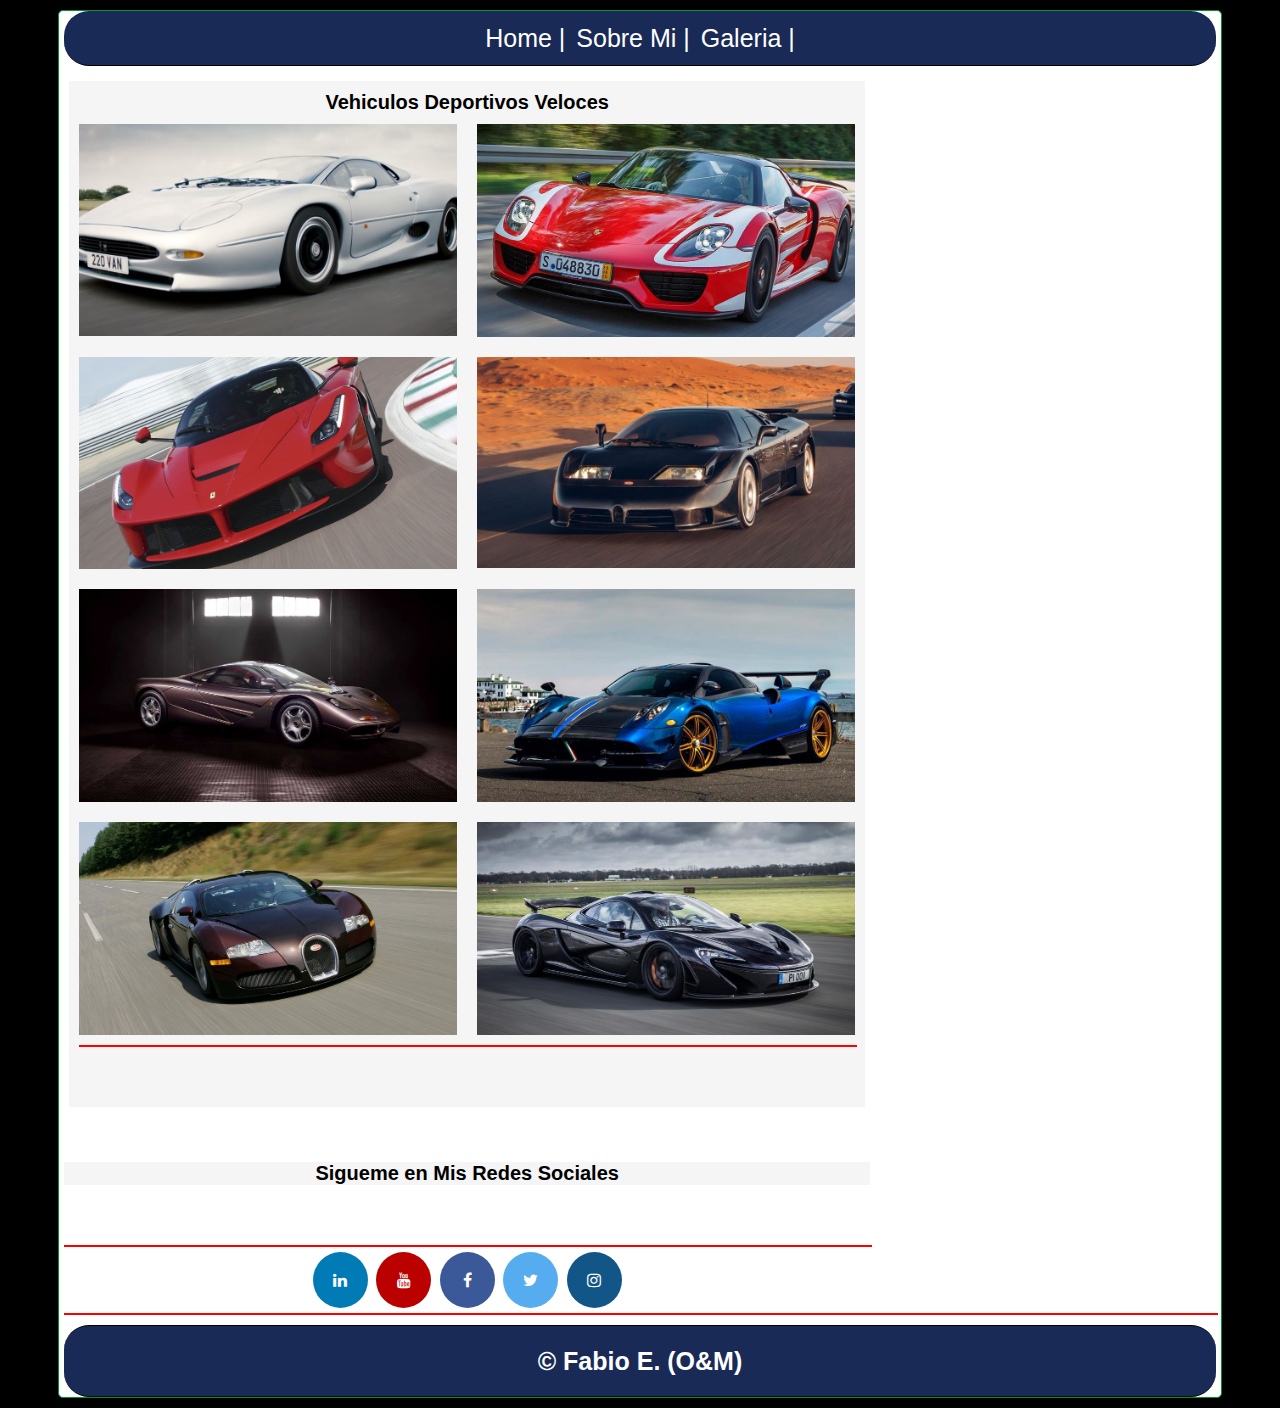
<file: Galeria.html>
<!DOCTYPE html>
<html lang="en">

<head>
  <!--SECCION DE META DATA-->
 <meta charset="UTF-8" />
  <link rel="shortcut icon" href="icono.png" type="image/x-icon">
  <meta http-equiv="X-UA-Compatible" content="IE=edge" />
  <meta name="viewport" content="width=device-width, initial-scale=1.0" />
  <title>Galeria</title>
  <meta name="description" content="Pagina de Ejemplo para Proyecto Web Basico y Git y Git-Hub de IHC">
  <meta name="keywords" content="HTML, CSS, JavaScript">
  <meta name="author" content="ING. JUANCITO PEÑA">
  <meta name="copyright" content="https://advisertecnology.com/" />
  <link rel="stylesheet" href="estilo.css" />
  <link rel="stylesheet" href="https://cdnjs.cloudflare.com/ajax/libs/font-awesome/4.7.0/css/font-awesome.min.css">

  <style>
       img {
          width: 100%; /* need to overwrite inline dimensions */
          height: auto;
        }
        h2 {
          margin-bottom: .5em;
        }
        .grid-container {
          display: grid;
          grid-template-columns: repeat(auto-fill, minmax(300px, 1fr));
          grid-gap: 1em;
        }


        /* hover styles */
        .location-listing {
          position: relative;
        }

        .location-image {
          line-height: 0;
          overflow: hidden;
        }

        .location-image img {
          filter: blur(0px);
          transition: filter 0.3s ease-in;
          transform: scale(1.1);
        }

        .location-title {
          font-size: 1.5em;
          font-weight: bold;
          text-decoration: none;
          z-index: 1;
          position: absolute;
          height: 100%;
          width: 100%;
          top: 0;
          left: 0;
          opacity: 0;
          transition: opacity .5s;
          background: rgba(90,0,10,0.4);
          color: white;
          
          /* position the text in t’ middle*/
          display: flex;
          align-items: center;
          justify-content: center;
        }

        .location-listing:hover .location-title {
          opacity: 1;
        }

        .location-listing:hover .location-image img {
          filter: blur(2px);
        }


        /* for touch screen devices */
        @media (hover: none) { 
          .location-title {
            opacity: 1;
          }
          .location-image img {
            filter: blur(2px);
          }
        }
  </style>
</head>

<body>
  <div class="container">
 
    <nav>
      <ul>
        <li><a href="index.html">Home |</a></li>
        <li><a class="active" href="sobre_mi.html">Sobre Mi |</a></li>
        <li><a href="Galeria.html">Galeria |</a></li>
      </ul>

    </nav>

   
    <!--CONTENIDO-->
    <section id="contenido">
      <!--ARTICULOS-->
     

     <article class="parrafo">
        <h2>
          <div class="child-page-listing">

            <h2>Vehiculos Deportivos Veloces</h2>
          
            <div class="grid-container">
          
              <article id="3685" class="location-listing">
          
                <a class="location-title" href="#">
                   Jaguar XJ220       </a>
          
                <div class="location-image">
                  <a href="#">
                    <img width="300" height="169" src="IMG/jaguar.jpg" alt="london">  </a>
                </div>
          
              </article>
          
              <article id="3688" class="location-listing">
          
                <a class="location-title" href="#">
                    Porsche 918 Spyder            </a>
          
                <div class="location-image">
                  <a href="#">
                      <img width="300" height="169" src="IMG/porche.jpg" alt="london">  </a>
          
                </div>
          
              </article>
          
              <article id="3691" class="location-listing">
          
                <a class="location-title" href="#">
                   LaFerrari         </a>
          
                <div class="location-image">
                  <a href="#">
                      <img width="300" height="169" src="IMG/ferrari.jpg" alt="new york">  </a>
          
                </div>
          
              </article>
          
              <article id="3694" class="location-listing">
          
                <a class="location-title" href="#">
                   Bugatti EB110           </a>
          
                <div class="location-image">
                  <a href="#">
                    <img width="300" height="169" src="IMG/bugatti.jpg" alt="new york">  </a>
                </div>
          
              </article>
          
              <article id="3697" class="location-listing">
          
                <a class="location-title" href="#">
                    McLaren F1           </a>
          
                <div class="location-image">
                  <a href="#">
                    <img width="300" height="169" src="IMG/mclarenf1.jpg" alt="new york">  </a>
                </div>
          
              </article>
          
              <article id="3700" class="location-listing">
          
                <a class="location-title" href="#">
                    Pagani Huayra BC           </a>
          
                <div class="location-image">
                  <a href="#">
                    <img width="300" height="169" src="IMG/pagani.jpg" alt="new york">  </a></a>
                </div>
          
              </article>
              <article id="3700" class="location-listing">
          
                <a class="location-title" href="#">
                    
Bugatti Veyron           </a>
          
                <div class="location-image">
                  <a href="#">
                    <img width="300" height="169" src="IMG/bugattiv.jpg" alt="new york">  </a></a>
                </div>
          
              </article>
              <article id="3700" class="location-listing">
          
                <a class="location-title" href="#">
                    McLaren P1           </a>
          
                <div class="location-image">
                  <a href="#">
                    <img width="300" height="169" src="IMG/mclaren.jpg" alt="new york">  </a> </a>
                </div>
          
              </article>
          
            </div>
            <!-- end grid container -->
          
          </div>
          
        </h2>
        <hr style="border: 1px solid red; background-color: blue; width: 100%;">
       <p>
       
      </p>
      </article>

     

      <p><h2>Sigueme en Mis Redes Sociales </h2> </p>
              
      <hr style="border: 1px solid red; width: 100%;">
     
      <div class="redes">
        <ul>
          <a href="#" class="fa fa-linkedin"></a>
          <a href="#" class="fa fa-youtube"></a>
          <a href="#" class="fa fa-facebook"></a>
          <a href="#" class="fa fa-twitter"></a>
          <a href="#" class="fa fa-instagram"></a>
        </ul>
   
      </div>
      
      </article>
     
    </section>

    <br> 
     <br>
     <hr style="border: 1px solid red; background-color: blue; width: 100%;">
    <!--FOOTER O PIE DE PAGINA-->
    <footer>
      <p>&copy; Fabio E. (O&M)</p>
    </footer>
  </div>
</body>

</html>
</file>
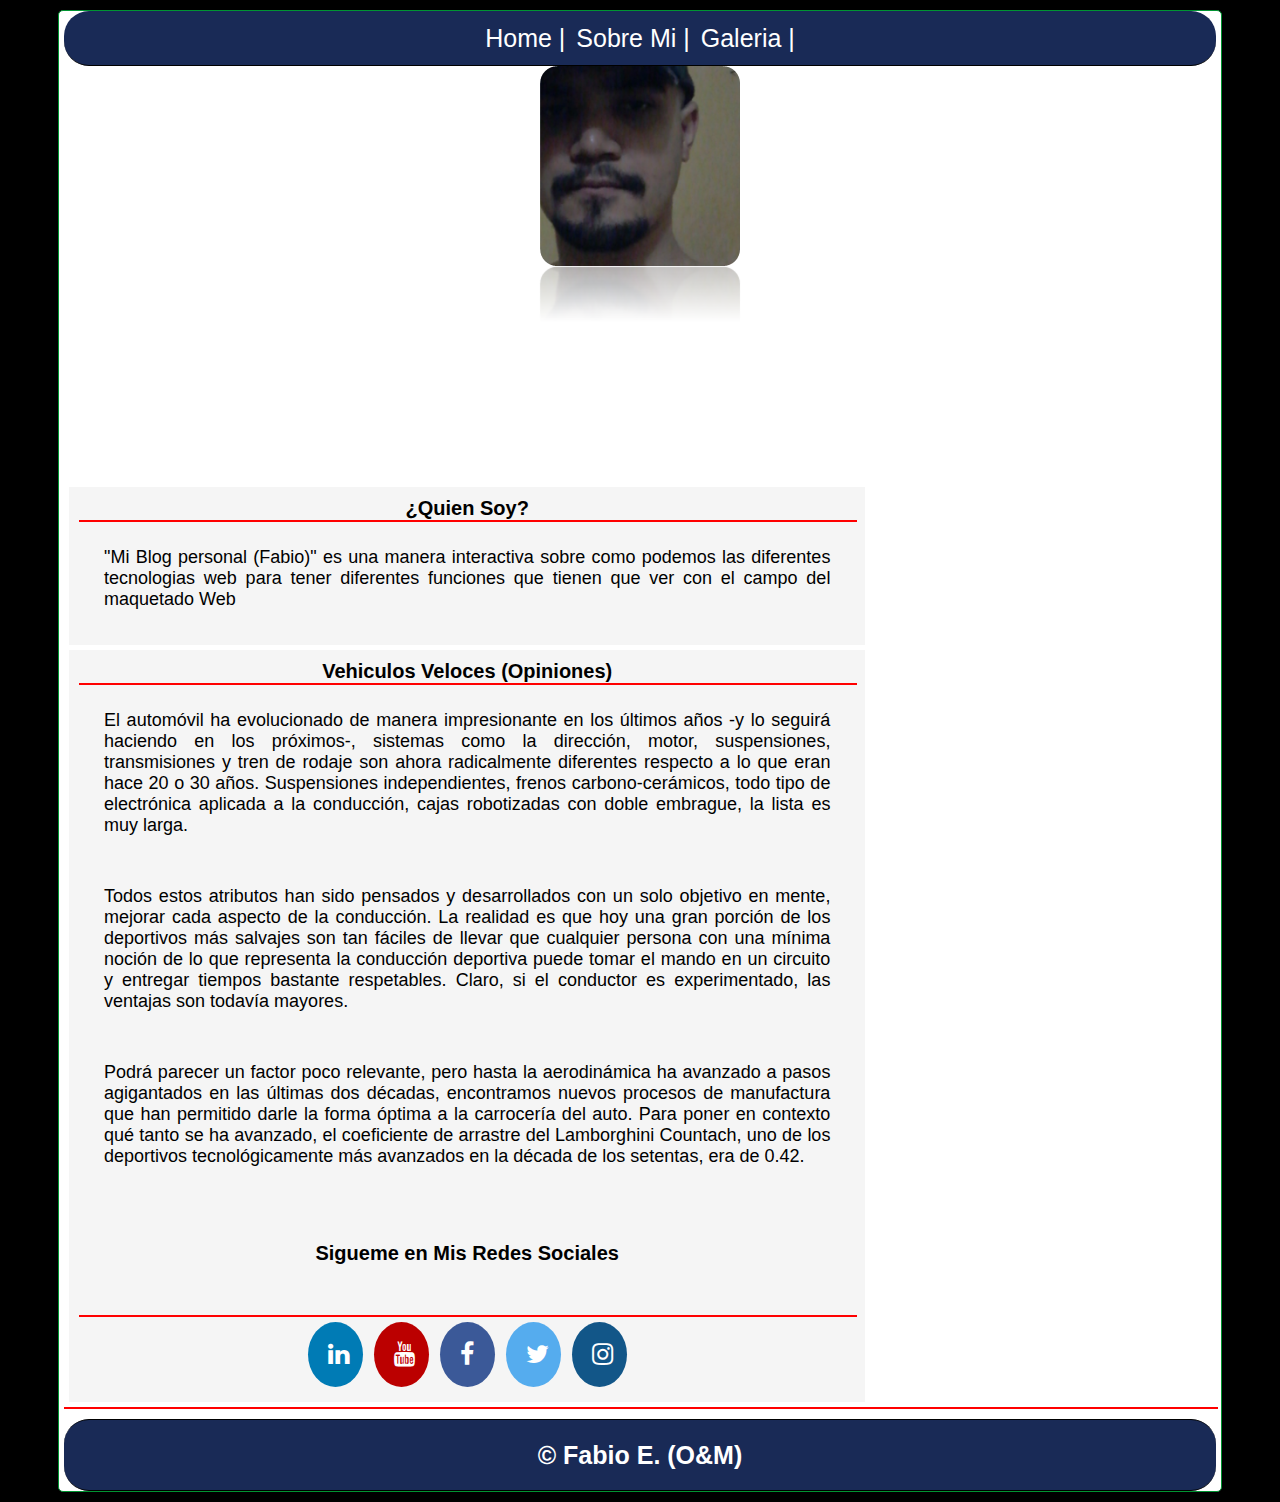
<file: sobre_mi.html>
<!DOCTYPE html>
<html lang="en">

<head>
  <!--SECCION DE META DATA-->
  <meta charset="UTF-8" />
  <link rel="shortcut icon" href="icono.png" type="image/x-icon">
  <meta http-equiv="X-UA-Compatible" content="IE=edge" />
  <meta name="viewport" content="width=device-width, initial-scale=1.0" />
  <title>Sobre mi</title>
  <meta name="description" content="Pagina de Ejemplo para Proyecto Web Basico y Git y Git-Hub de IHC">
  <meta name="keywords" content="HTML, CSS, JavaScript">
  <meta name="author" content="ING. JUANCITO PEÑA">
  <meta name="copyright" content="https://advisertecnology.com/" />
  <link rel="stylesheet" href="estilo.css" />
  <link rel="stylesheet" href="https://cdnjs.cloudflare.com/ajax/libs/font-awesome/4.7.0/css/font-awesome.min.css">

</head>

<body>
  <div class="container">

    <nav>
      <ul>
        <li><a href="index.html">Home |</a></li>
        <li><a class="active" href="sobre_mi.html">Sobre Mi |</a></li>
        <li><a href="Galeria.html">Galeria |</a></li>
      </ul>

    </nav>

      <!--FOTOGRAFIA-->
   
         
  
        <img src="IMG/avatar.png"
         alt="Foto">
         <br>
 
  
      <div class="clearfix"></div>

    <!--CONTENIDO-->
    <section id="contenido">
      <!--ARTICULOS-->
     


      <article class="parrafo">
        <h2>¿Quien Soy?</h2>
        <hr style="border: 1px solid red; background-color: blue; width: 100%;">
       <p>
       "Mi Blog personal (Fabio)" es una manera interactiva sobre como podemos las diferentes tecnologias web para tener diferentes funciones que tienen que ver con el campo del maquetado Web
       </p>
      </article>

      <article class="parrafo">
        <h2>Vehiculos Veloces (Opiniones)</h2>
        <hr style="border: 1px solid red; width: 100%;">
        <p>
          El automóvil ha evolucionado de manera impresionante en los últimos años -y lo seguirá haciendo en los próximos-, sistemas como la dirección, motor,
		  suspensiones, transmisiones y tren de rodaje son ahora radicalmente diferentes respecto a lo que eran hace 20 o 30 años. Suspensiones independientes,
		  frenos carbono-cerámicos, todo tipo de electrónica aplicada a la conducción, cajas robotizadas con doble embrague, la lista es muy larga.</p>
          <p>
         Todos estos atributos han sido pensados y desarrollados con un solo objetivo en mente, mejorar cada aspecto de la conducción. La realidad es que hoy 
		 una gran porción de los deportivos más salvajes son tan fáciles de llevar que cualquier persona con 
		 una mínima noción de lo que representa la conducción deportiva puede tomar el mando en un circuito y entregar tiempos bastante respetables. Claro, 
		 si el conductor es experimentado, las ventajas son todavía mayores.</p>
          <p>
        Podrá parecer un factor poco relevante, pero hasta la aerodinámica ha avanzado a pasos agigantados en las últimas dos décadas, encontramos nuevos procesos
		de manufactura que han permitido darle la forma óptima a la carrocería del auto. Para poner en contexto qué tanto se ha avanzado, el coeficiente de arrastre
		del Lamborghini Countach, uno de los deportivos tecnológicamente más avanzados en la década de los setentas, era de 0.42.
        </p>

      <p><h2>Sigueme en Mis Redes Sociales </h2> </p>
              
      <hr style="border: 1px solid red; width: 100%;">
     
      <div class="redes">
        <ul>
          <a href="#" class="fa fa-linkedin"></a>
          <a href="#" class="fa fa-youtube"></a>
          <a href="#" class="fa fa-facebook"></a>
          <a href="#" class="fa fa-twitter"></a>
          <a href="#" class="fa fa-instagram"></a>
        </ul>
   
      </div>
      
      </article>
     
    </section>

    <br> 
     <br>
     <hr style="border: 1px solid red; background-color: blue; width: 100%;">
    <!--FOOTER O PIE DE PAGINA-->
    <footer>
      <p>&copy; Fabio E. (O&M)</p>
    </footer>
  </div>
</body>

</html>
</file>
<file: estilo.css>
/* Reglas de CSS para Maquetar una Pagina Basica con Estructura HTML5 y CSS*/
/*Creado por Ing. Juancito Peña*/
/* Primera Regla Marenes 0 a todo el Body y su contenido, iniciamos en cero todo*/

* {
    margin: 0;
    padding: 0;
}

/* Segunda Regla para el Body */

body {
    text-align: center;
    font-family: Arial, Helvetica, sans-serif;
    background-color: black;
}



/* Tercera Regla para el Contenedor de mi Pagina Web */

.container {
    width: 70%;
    height: 100%;
    margin: 0px auto;
    border-radius: 5px;
    border: 1px solid #009432;
    padding-left: 5px;
    padding-right: 5px;
    background-color: #ffffff;
    margin-top: 10px;
    margin-bottom: 10px;
}

/* Cuarta Regla para el Encabezado o Header */

header{
    color: white;
    text-align: center;
    background-color:#000000;
    width:100%;
    height:100%;
    text-align: center;
    line-height:100px;
    margin-top: 10px;
    margin-bottom: 10px;
}
/* Quinta  Regla para la Navegacion o Menu o Nav */

 nav{
    font-size: 25px;
    text-align: center;
    line-height: 60px;
    background-color:#7f8fa6;
    border-radius: 25px;

} 
nav{
    background-color: #e82b09;
    width: 100%;
    height: 100%;
    line-height: 50px;
    text-align: center;
    border-bottom: 1px solid black;

}
nav ul li{
    display: inline-block;
    list-style: none;
    padding: 1px;
    margin: 1px;
    color: red;
}

nav a{
    text-decoration:none;
    list-style: none;
    color: white;

}
nav a:hover{
    color: #192a56;
    font-size: 25px;
    background-color: #7f8fa6;
}



#contenido{
    width: 70%;
    height:100%;
    background-color: white;
    float: left;
    margin-top: 10px;
    margin-right: 10px;
  
} 

/* REGLA PARA EL FORMATO DEL TITULO H2 EN EL SECTION */
#contenido h2{
    font-size:20px;
    text-align: center;
    color: black;
    background-color: whitesmoke;

}


.parrafo{
    font-size: 35px;
    text-align: justify;
    color: black;
    margin:5px;
    background-color: whitesmoke;
    padding: 10px;
}

p{
    font-size: 18px;
    text-align: justify;
    color: black;
     margin: 25px, 1px, 25px ,1px;
     padding: 25px;
}
.encabezado {   
    width:50%;
    height:50%;
    margin-top: 1%;
    margin-bottom: 1%;
    margin-left: 0 auto !important;
    margin-right:0 auto !important; 
}

.banner_img{
    width:100%;
    height:100%;
    margin-top: 1%;
    margin-bottom: 1%;
    margin-left: 0 auto !important;
    margin-right:0 auto !important;
}


  /* Sectima Regla para el estiolo para el aside */

aside{
    width:29%;
    height:100%;
    background-color: #f5f6fa;
    float: right;
    margin-top: 10px;

}
aside h2{
    font-size: 20px;
    text-align: center;
    line-height: 50px;
    color: black;
}


aside img{
    width:90%;
    height:100%;
    margin-left: 0 auto !important;
    margin-right:0 auto !important;
}

.video {
    width: 95%;
    height: 300px;
    margin-left: 1px auto !important;
    margin-right:1px auto !important;
    border-width: 1px;
  }

  .button {
    background-color: red;
    border: 2px solid yellow;
    padding: 15px 32px;
    text-align: center;
    font-size: 22px;
    border-radius: 25px;

  }
  .button a{
    text-decoration:none;
    list-style: none;
    color: white;
  }

  .button3 {background-color: red;
    color: black !important;
    } /* Red */ 

 

  .button:hover{
    background-color: ##0936e8;
    color: black;
    font-size: 25px;
  }


  
div .redes {
    display: flex;
    justify-content: center;
  }
      .fa {
    padding: 20px;
    font-size: 20px;
    text-align: center;
    width: 30px;
    text-align: center;
    text-decoration: none;
    margin: 5px 2px;
    border-radius: 50%;
  }
  
  .fa:hover {
      opacity: 0.7;
      font-size: 20px;
     width: 30px;
  }
  
  .fa-facebook {
    background: #3B5998;
    color: white;
  }
  
  .fa-twitter {
    background: #55ACEE;
    color: white;
  }
  
  
  .fa-linkedin {
    background: #007bb5;
    color: white;
  }
  
  .fa-youtube {
    background: #bb0000;
    color: white;
  }
  
  .fa-instagram {
    background: #125688;
    color: white;
  }

.clearfix{
    clear: both;
}

  /* Sectima Regla para el estiolo  del footer */

footer{
    background-color: #192a56;
    width: 100%;
    height: 70px;
    line-height: 100%;
    text-align: center;
    margin-top: 10px;
    margin-left: 1px auto !important;
    margin-right:1px auto !important;
    border-radius: 25px;
    border-bottom: 1px solid black;
    border-top: 1px solid black;

}
footer p
{   margin-left: 0 auto !important;
    margin-right:0 auto !important;
    text-align: center;
    text-decoration:none;
    list-style: none;
    color: white;
    font-size: 25px;
    font-weight: bold;
}



@media only screen and (min-width: 1024px) and (max-width: 1280px) {
    body {
        text-align: center;
        font-family: Arial, Helvetica, sans-serif;
        background-color: black;
    }

    
    .container {
        width: 90%;
        height: 100%;
        margin: 0px auto;
        border-radius: 5px;
        border: 1px solid #009432;
        padding-left: 5px;
        padding-right: 5px;
        background-color: #ffffff;
        margin-top: 10px;
        margin-bottom: 10px;
    }
    
    /* Cuarta Regla para el Encabezado o Header */
    
    header{
        color: white;
        text-align: center;
        background-color:#f5f6fa;

        width:100%;
        height:100%;
        text-align: center;
        line-height:100px;
        margin-top: 10px;
        margin-bottom: 10px;
    }
    /* Quinta  Regla para la Navegacion o Menu o Nav */
    nav{
        font-size: 25px;
        text-align: center;
        line-height: 60px;
        background-color:#7f8fa6;
        border-radius: 25px;
    
    } 
    nav{
        background-color: #192a56;
        width: 100%;
        height: 100%;
        line-height: 50px;
        text-align: center;
        border-bottom: 1px solid black;
    
    }
    nav ul li{
        display: inline-block;
        list-style: none;
        padding: 1px;
        margin: 1px;
        color: red;
    }
    
    nav a{
        text-decoration:none;
        list-style: none;
        color: white;
    
    }
    nav a:hover{
        color: #192a56;
        font-size: 25px;
        background-color: ##0936e8;
    }
    
    #contenido{
        width: 70%;
        height:100%;
        background-color: white;
        float: left;
        margin-top: 10px;
        margin-right: 10px;
      
    }
    
    /* REGLA PARA EL FORMATO DEL TITULO H2 EN EL SECTION */
    #contenido h2{
        font-size:20px;
        text-align: center;
        color: black;
        background-color: whitesmoke;
    
    }
    
    
    .parrafo{
        font-size: 25px;
        text-align: justify;
        color: black;
        margin:5px;
        background-color: whitesmoke;
        padding: 10px;
    }
    
    p{
        font-size: 18px;
        text-align: justify;
        color: black;
         margin: 25px, 1px, 25px ,1px;
         padding: 25px;
    }
    .encabezado {   
        width:100%;
        height:100%;
        margin-top: 1%;
        margin-bottom: 1%;
        margin-left: 0 auto !important;
        margin-right:0 auto !important; 
    }
    
    .banner_img{
        width:100%;
        height:100%;
        margin-left: 0 auto !important;
        margin-right:0 auto !important;
    }
    
      /* Sectima Regla para el estiolo para el aside */
    
      aside{
        width:29%;
        height:100%;
        background-color: #f5f6fa;
        float: right;
        margin-top: 10px;
    
    }
    aside h2{
        font-size: 20px;
        text-align: center;
        line-height: 50px;
        color: white;
    }
    
    
    aside img{
        width:90%;
        height:100%;
        margin-left: 0 auto !important;
        margin-right:0 auto !important;
    }
    
    .video {
        width: 95%;
        height: 300px;
        margin-left: 1px auto !important;
        margin-right:1px auto !important;
        border-width: 1px;
      }
      .button {
        background-color: #4CAF50; /* Green */
        border: none;
        color: white;
        padding: 15px 32px;
        text-align: center;
        text-decoration: none;
        display: inline-block;
        font-size: 16px;
        margin: 4px 2px;
        cursor: pointer;
      }
      

      .button3 {background-color: #f44336;} /* Red */ 


      div .redes {
        display: flex;
        justify-content: center;
      }
          .fa {
        padding: 20px;
        font-size: 15px;
        text-align: center;
        width: 15px;
        text-align: center;
        text-decoration: none;
        margin: 5px 2px;
        border-radius: 50%;
      }
      
      .fa:hover {
          opacity: 0.7;
          font-size: 20px;
         width: 20px;
      }
      
      .fa-facebook {
        background: #3B5998;
        color: white;
      }
      
      .fa-twitter {
        background: #55ACEE;
        color: white;
      }
      
      
      .fa-linkedin {
        background: #007bb5;
        color: white;
      }
      
      .fa-youtube {
        background: #bb0000;
        color: white;
      }
      
      .fa-instagram {
        background: #125688;
        color: white;
      }
    
    .clearfix{
        clear: both;
    }
    
     /* Sectima Regla para el estiolo  del footer */
    
    footer{
        background-color: #192a56;
        width: 100%;
        height: 70px;
        line-height: 100%;
        text-align: center;
        border-top: 1px solid black;
        font-size: 20px;
        font-weight: bold;
        margin-top: 10px;
        margin-left: 1px auto !important;
        margin-right:1px auto !important;
    }
    footer p
    {   margin-left: 0 auto !important;
        margin-right:0 auto !important;
        text-align: center;
        text-decoration:none;
        list-style: none;
        color: white;
        font-size: 25px;
        font-weight: bold;
    }
    
}

@media only screen and (min-width: 320px) and (max-width: 576px) {
.container {
    display:block;
    width: 100%;
    height: 100%;
    margin: 0px auto;
    border-radius: 5px;
    border: 1px solid #009432;
    padding-left: 1px;
    padding-right: 1px;
    background-color: #ffffff;
    margin-top: 10px;
    margin-bottom: 10px;
}

header{
    color: white;
    text-align: center;
    background-color:#f5f6fa;
    width:100%;
    height:100%;
    text-align: center;
    line-height:100px;
    margin-top: 5px;
    margin-bottom: 5px;
    
}
h1{
    font-size: .9em;
}


nav{
    font-size: 14px;
    text-align: center;
    line-height: 60px;
    background-color:#7f8fa6;
    border-radius: 25px;

} 
nav{
    background-color: #192a56;
    width: 100%;
    height: 100%;
    line-height: 50px;
    text-align: center;
    border-bottom: 1px solid black;

}
nav ul li{
    display: inline-block;
    list-style: none;
    padding: 1px;
    margin: 1px;
    color: red;
}

nav a{
    text-decoration:none;
    list-style: none;
    color: white;

}
nav a:hover{
    color: #192a56;
    font-size: 15px;
    background-color: #7f8fa6;
}



 #contenido{
    width:100%;
    height:100%;
    background-color: white;
    float: left;
    margin-right: 1px;
    margin-top: 1px;
}

#contenido h2{
    font-size:20px;
    text-align: center;
    color: black;
    background-color: whitesmoke;

}


.parrafo{
    font-size: 25px;
    text-align: justify;
    color: black;
    margin:5px;
    background-color: whitesmoke;
    padding: 10px;
}

p{
    font-size: 18px;
    text-align: justify;
    color: black;
     margin: 25px, 1px, 25px ,1px;
     padding: 25px;
}
.encabezado {   
    width:100%;
    height:100%;
    margin-top: 1%;
    margin-bottom: 1%;
    margin-left: 0 auto !important;
    margin-right:0 auto !important; 
}

.banner_img{
    width:100%;
    height:100%;
    margin-left: 0 auto !important;
    margin-right:0 auto !important;
}


.articulos{
    font-size: 1em;
    text-align: justify;
    line-height: 200px;
    color: white;
}


  aside{
    width:100%;
    height:100%;
    background-color: #f5f6fa;
    float: right;
    margin-top: 10px;

}
aside h2{
    font-size: 16px;
    text-align: center;
    line-height: 100%;
    color: white;
    margin-top: 10px;
    margin-bottom: 10px;
}
aside img{
    width:100%;
    height:100%;
    margin-left: 0 auto !important;
    margin-right:0 auto !important;
}

.video {
    width: 95%;
    height: auto;
    margin-left: 1px auto !important;
    margin-right:1px auto !important;
    border-width: 1px;
  }
.clearfix{
    clear: both;
}

div .redes {
    display: flex;
    justify-content: center;
  }
      .fa {
    padding: 20px;
    font-size: 15px;
    text-align: center;
    width: 15px;
    text-align: center;
    text-decoration: none;
    margin: 5px 2px;
    border-radius: 50%;
  }
  
  .fa:hover {
      opacity: 0.7;
      font-size: 20px;
     width: 20px;
  }
  
  .fa-facebook {
    background: #3B5998;
    color: white;
  }
  
  .fa-twitter {
    background: #55ACEE;
    color: white;
  }
  
  
  .fa-linkedin {
    background: #007bb5;
    color: white;
  }
  
  .fa-youtube {
    background: #bb0000;
    color: white;
  }
  
  .fa-instagram {
    background: #125688;
    color: white;
  }



footer{
    background-color: #192a56;
    width: 100%;
    height: 100%;
    line-height: 100%;
    text-align: center;
    border-top: 1px solid black;
    font-size: 20px;
    font-weight: bold;
    margin-right: 5px;
    margin-top: 5px;
    margin-bottom: 5px;
}
footer p
{   margin-left: 0 auto !important;
    margin-right:0 auto !important;
    text-align: center;
    text-decoration:none;
    list-style: none;
    color: white;
    font-size: 25px;
    font-weight: bold;
}

}


@media only screen and (min-width: 576px) and (max-width: 1024px) {
    .container {
        display:block;
        width: 80%;
        height: 100%;
        margin: 0px auto;
        border-radius: 5px;
        border: 1px solid #009432;
        padding-left: 1px;
        padding-right: 1px;
        background-color: #ffffff;
        margin-top: 10px;
        margin-bottom: 10px;
    }
    
    header{
        color: white;
        text-align: center;
        background-color:#f5f6fa;
        width:100%;
        height:100%;
        text-align: center;
        line-height:100px;
        margin-top: 5px;
        margin-bottom: 5px;
        
    }
    h1{
        font-size: .9em;
    }
    /* Quinta  Regla para la Navegacion o Menu o Nav */
    
    nav{
        font-size: 25px;
        text-align: center;
        line-height: 60px;
        background-color:#7f8fa6;
        border-radius: 25px;
    
    } 
    nav{
        background-color: #192a56;
        width: 100%;
        height: 100%;
        line-height: 50px;
        text-align: center;
        border-bottom: 1px solid black;
    
    }
    nav ul li{
        display: inline-block;
        list-style: none;
        padding: 1px;
        margin: 1px;
        color: red;
    }
    
    nav a{
        text-decoration:none;
        list-style: none;
        color: white;
    
    }
    nav a:hover{
        color: #192a56;
        font-size: 25px;
        background-color: #7f8fa6;
    }
    

    
     #contenido{
        width:100%;
        height:100%;
        background-color: white;
        float: left;
        margin-right: 1px;
        margin-top: 1px;
    }
    
    #contenido h2{
        font-size:20px;
        text-align: center;
        color: black;
        background-color: whitesmoke;
    
    }
    
    
    .parrafo{
        font-size: 25px;
        text-align: justify;
        color: black;
        margin:5px;
        background-color: whitesmoke;
        padding: 10px;
    }
    
    p{
        font-size: 18px;
        text-align: justify;
        color: black;
         margin: 25px, 1px, 25px ,1px;
         padding: 25px;
    }
    .encabezado {   
        width:100%;
        height:100%;
        margin-top: 1%;
        margin-bottom: 1%;
        margin-left: 0 auto !important;
        margin-right:0 auto !important; 
    }
    
    .banner_img{
        width:100%;
        height:100%;
        margin-left: 0 auto !important;
        margin-right:0 auto !important;
    }
    
    
    .articulos{
        font-size: 1em;
        text-align: justify;
        line-height: 200px;
        color: white;
    }
 
    
      aside{
        width:100%;
        height:100%;
        background-color: #f5f6fa;
        float: right;
        margin-top: 10px;
    
    }
    aside h2{
        font-size: 16px;
        text-align: center;
        line-height: 100%;
        color: white;
        margin-top: 10px;
        margin-bottom: 10px;
    }
    
    aside img{
        width:100%;
        height:100%;
        margin-left: 0 auto !important;
        margin-right:0 auto !important;
    }
    
    .video {
        width: 100%;
        height: auto;
        margin-left: 1px auto !important;
        margin-right:1px auto !important;
        border-width: 1px;
      }
    .clearfix{
        clear: both;
    }
    
        
    footer{
        background-color: #192a56;
        width: 100%;
        height: 100%;
        line-height: 100%;
        text-align: center;
        border-top: 1px solid black;
        font-size: 20px;
        font-weight: bold;
        margin-right: 5px;
        margin-top: 5px;
        margin-bottom: 5px;
    }
    footer p
{   margin-left: 0 auto !important;
    margin-right:0 auto !important;
    text-align: center;
    text-decoration:none;
    list-style: none;
    color: white;
    font-size: 25px;
    font-weight: bold;
}

    }
</file>
